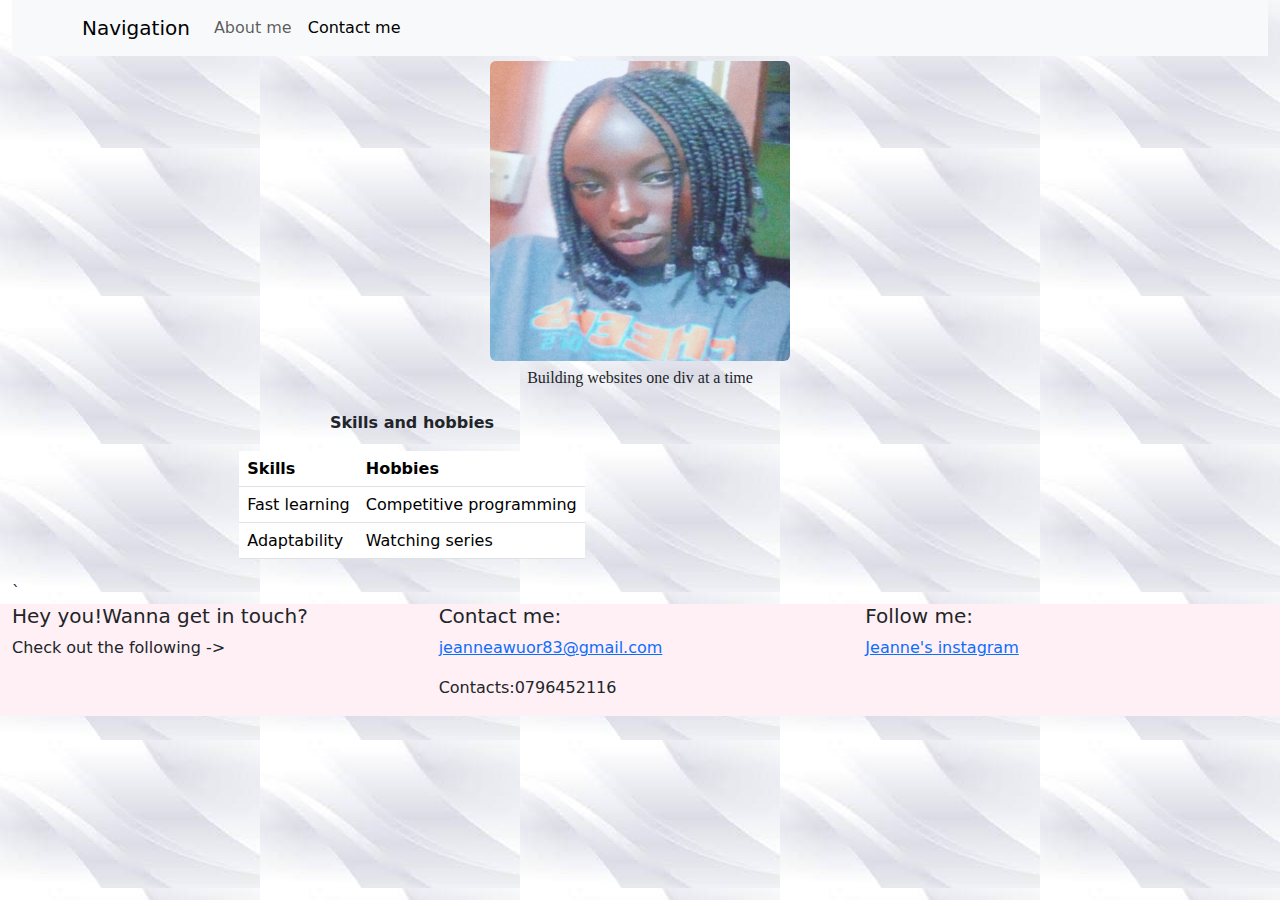
<file: index.html>
<html>
<head>
    <title>Jeanne's Portfolio</title>

    <meta name="viewport" content="width=device-width, initial-scale=1.0">

    <link href="BOOTSTRAP/css/bootstrap.css"/>
    <link href="BOOTSTRAP/css/bootstrap-grid.css"/>
    <link href="BOOTSTRAP/css/bootstrap-grid.rtl.css"/>
    <link href="BOOTSTRAP/css/bootstrap.min.css"/>
    <link href="https://cdn.jsdelivr.net/npm/bootstrap@5.3.3/dist/css/bootstrap.min.css" rel="stylesheet"
          integrity="sha384-QWTKZyjpPEjISv5WaRU9OFeRpok6YctnYmDr5pNlyT2bRjXh0JMhjY6hW+ALEwIH" crossorigin="anonymous">
    <link href="CSS/style.css" rel="stylesheet">
    <style>
        body{
            background-image: url("ASSETS/Background pic 4.jpeg");
        }
    </style>
</head>
<body  >
<div class="container-fluid">
    <div class="grid-container" >
        <div id="navbarDiv" style="background-color: #0a58ca">
            <nav class="navbar navbar-expand-lg bg-body-tertiary">
                <div class="container">
                    <a class="navbar-brand" href="#">Navigation</a>
                    <button class="navbar-toggler" type="button" data-bs-toggle="collapse"
                            data-bs-target="#navbarSupportedContent" aria-controls="navbarSupportedContent"
                            aria-expanded="false" aria-label="Toggle navigation">
                        <span class="navbar-toggler-icon"></span>
                    </button>
                    <div class="collapse navbar-collapse" id="navbarSupportedContent">
                        <ul class="navbar-nav me-auto mb-2 mb-lg-0">
                            <li class="nav-item">
                                <a class="nav-link" href="#snhDiv">About me</a>
                            </li>
                            <li class="nav-item">
                                <a class="nav-link active" aria-current="page" href="PUBLIC/contact.html">Contact me</a>
                            </li>
                        </ul>
                    </div>
                </div>
            </nav>
        </div>
        <div id="headerDiv">
            <img src="ASSETS/Jeanne pic 1.jpg" class="rounded mx-auto d-block" alt="..." height="300" width="300">
        </div>
        <div id="taglineDiv">
            <p style="font-family: Papyrus" class="text-center"> Building websites one div at a time</p>
        </div>
        <div id="snhDiv">
            <p style="font-weight: bold" align="center">Skills and hobbies</p>
            <table class="table">
  <thead>
    <tr>
        <th scope="col">Skills</th>
      <th scope="col">Hobbies</th>
    </tr>
  </thead>
  <tbody>
    <tr>
        <td>Fast learning</td>
      <td>Competitive programming</td>
    </tr>
    <tr>
        <td>Adaptability</td>
      <td>Watching series</td>
    </tr>
  </tbody>
</table>
        </div>
        <div id="footerDiv">
` <div class="row" style="background-color: lavenderblush">
                 <div class="col-md-4">
                    <h5>Hey you!Wanna get in touch?</h5>
                     <p>Check out the following -></p>
                 </div>
                 <div class="col-md-4 ">
                     <h5>Contact me:</h5>
                     <p>
                         <a href="https://gmail.com/jeanneawuor83@gmail.com" >jeanneawuor83@gmail.com</a>
                     </p>
                     <p>Contacts:0796452116</p>
                 </div>
                 <div class="col-md-4">
                      <h5>Follow me:</h5>
                     <p>
                         <a href="https://instagram.com/jeeaannee888">Jeanne's instagram</a>
                     </p>

                 </div>
            </div>
        </div>

    </div>
</div>
</body>
</html>
</file>
<file: CSS/style.css>
.grid-container{
    display: grid;
    grid-gap: 5px;
    grid-template-areas:
    'nd nd nd nd nd nd'
    'hd hd hd hd hd hd'
    'td td td td td td'
    'snhd snhd snhd snhd snhd snhd'
    'fd fd fd fd fd fd'
;
}
section, div {
    margin: 0;
    padding: 0;
}


#navbarDiv{
    grid-area: nd;
}

#headerDiv{
    grid-area: hd;
}

#taglineDiv{
    grid-area: td;
}

#snhDiv{
    grid-area: snhd;
    display: grid;
    justify-content: space-evenly;
    align-items: center;
    width: 800px;
}

#footerDiv{
    grid-area: fd;
}


@media screen and (max-width: 600px) {
  body {
    background-color: lightgray;
      display: grid;
      grid-gap: 15px;
      grid-template-areas:
      'nd nd nd nd nd nd'
    'hd hd hd hd hd hd'
    'td td td td td td'
    'snhd snhd snhd snhd snhd snhd'
    'fd fd fd fd fd fd'
  ;
  }
}
</file>
